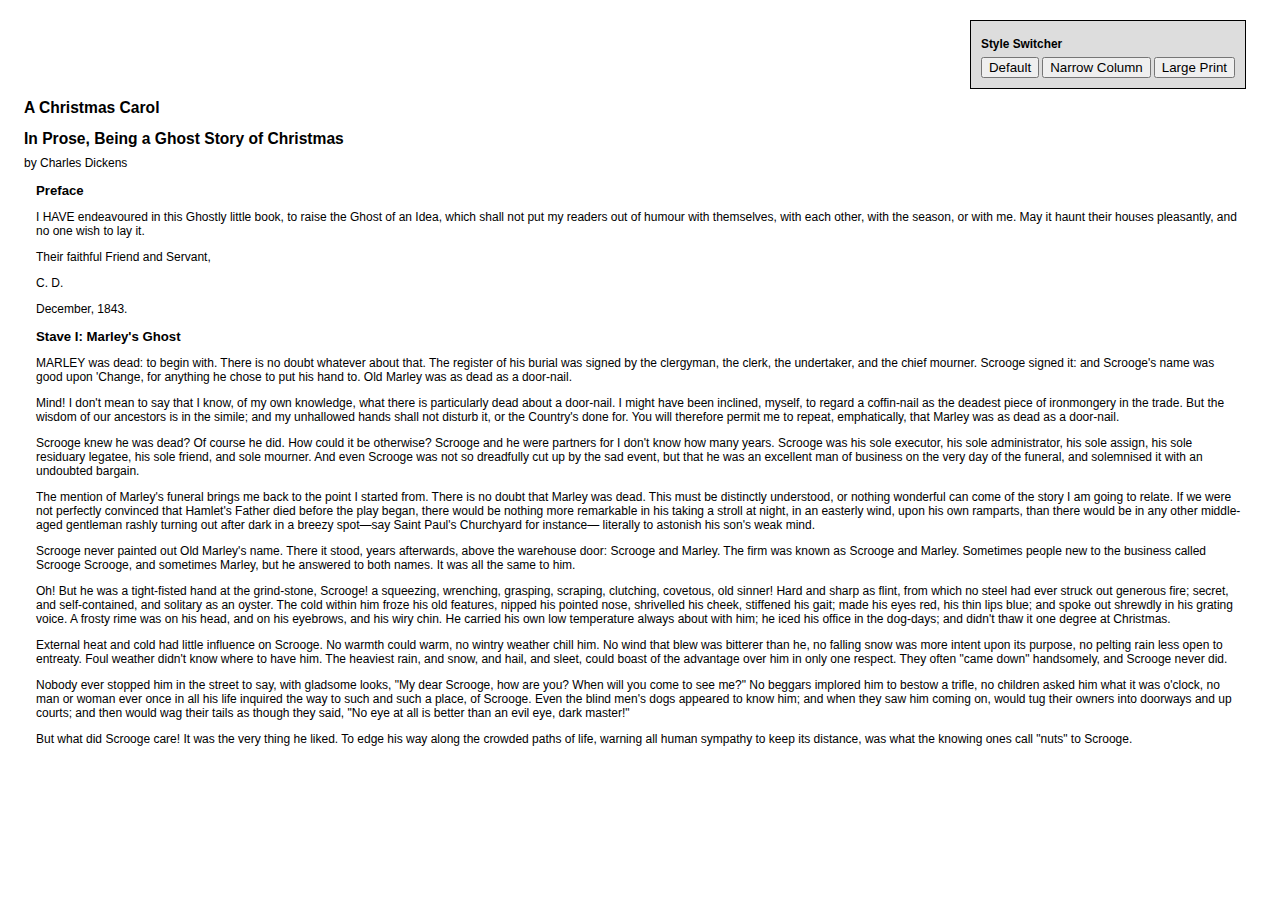
<file: Excercise 4/index.html>
<!DOCTYPE html>

<html lang="en">
  <head>
    <meta charset="utf-8">
    <title>A Christmas Carol</title>

    <link rel="stylesheet" href="03.css" type="text/css" />

    <script src="jquery-3.6.0.min.js"></script>
    <script src="listings/3.1.js"></script>
  </head>
  <body>
    <div id="container">

      <div id="switcher" class="switcher">
        <h3>Style Switcher</h3>
        <button id="switcher-default">
          Default
        </button>
        <button id="switcher-narrow">
          Narrow Column
        </button>
        <button id="switcher-large">
          Large Print
        </button>
      </div>

      <div id="header">
        <h2>A Christmas Carol</h2>
        <h2 class="subtitle">In Prose, Being a Ghost Story of Christmas</h2>
        <div class="author">by Charles Dickens</div>
      </div>

      <div class="chapter" id="chapter-preface">
        <h3 class="chapter-title">Preface</h3>
        <p>I HAVE endeavoured in this Ghostly little book, to raise the Ghost of an Idea, which shall not put my readers out of humour with themselves, with each other, with the season, or with me.  May it haunt their houses pleasantly, and no one wish to lay it.</p>
        <p>Their faithful Friend and Servant,</p>
        <p>C. D.</p>
        <p>December, 1843.</p>
      </div>

      <div class="chapter" id="chapter-1">
        <h3 class="chapter-title">Stave I: Marley's Ghost</h3>
        <p>MARLEY was dead: to begin with. There is no doubt whatever about that. The register of his burial was signed by the clergyman, the clerk, the undertaker, and the chief mourner. Scrooge signed it: and Scrooge's name was good upon 'Change, for anything he chose to put his hand to. Old Marley was as dead as a door-nail.</p>
        <p>Mind! I don't mean to say that I know, of my own knowledge, what there is particularly dead about a door-nail. I might have been inclined, myself, to regard a coffin-nail as the deadest piece of ironmongery in the trade. But the wisdom of our ancestors is in the simile; and my unhallowed hands shall not disturb it, or the Country's done for. You will therefore permit me to repeat, emphatically, that Marley was as dead as a door-nail.</p>
        <p>Scrooge knew he was dead? Of course he did. How could it be otherwise? Scrooge and he were partners for I don't know how many years. Scrooge was his sole executor, his sole administrator, his sole assign, his sole residuary legatee, his sole friend, and sole mourner. And even Scrooge was not so dreadfully cut up by the sad event, but that he was an excellent man of business on the very day of the funeral, and solemnised it with an undoubted bargain.</p>
        <p>The mention of Marley's funeral brings me back to the point I started from. There is no doubt that Marley was dead. This must be distinctly understood, or nothing wonderful can come of the story I am going to relate. If we were not perfectly convinced that Hamlet's Father died before the play began, there would be nothing more remarkable in his taking a stroll at night, in an easterly wind, upon his own ramparts, than there would be in any other middle-aged gentleman rashly turning out after dark in a breezy spot&mdash;say Saint Paul's Churchyard for instance&mdash; literally to astonish his son's weak mind.</p>
        <p>Scrooge never painted out Old Marley's name. There it stood, years afterwards, above the warehouse door: Scrooge and Marley. The firm was known as Scrooge and Marley. Sometimes people new to the business called Scrooge Scrooge, and sometimes Marley, but he answered to both names. It was all the same to him.</p>
        <p>Oh! But he was a tight-fisted hand at the grind-stone, Scrooge! a squeezing, wrenching, grasping, scraping, clutching, covetous, old sinner! Hard and sharp as flint, from which no steel had ever struck out generous fire; secret, and self-contained, and solitary as an oyster. The cold within him froze his old features, nipped his pointed nose, shrivelled his cheek, stiffened his gait; made his eyes red, his thin lips blue; and spoke out shrewdly in his grating voice. A frosty rime was on his head, and on his eyebrows, and his wiry chin. He carried his own low temperature always about with him; he iced his office in the dog-days; and didn't thaw it one degree at Christmas.</p>
        <p>External heat and cold had little influence on Scrooge. No warmth could warm, no wintry weather chill him. No wind that blew was bitterer than he, no falling snow was more intent upon its purpose, no pelting rain less open to entreaty. Foul weather didn't know where to have him. The heaviest rain, and snow, and hail, and sleet, could boast of the advantage over him in only one respect. They often "came down" handsomely, and Scrooge never did.</p>
        <p>Nobody ever stopped him in the street to say, with gladsome looks, "My dear Scrooge, how are you? When will you come to see me?" No beggars implored him to bestow a trifle, no children asked him what it was o'clock, no man or woman ever once in all his life inquired the way to such and such a place, of Scrooge. Even the blind men's dogs appeared to know him; and when they saw him coming on, would tug their owners into doorways and up courts; and then would wag their tails as though they said, "No eye at all is better than an evil eye, dark master!"</p>
        <p>But what did Scrooge care! It was the very thing he liked. To edge his way along the crowded paths of life, warning all human sympathy to keep its distance, was what the knowing ones call "nuts" to Scrooge.</p>
        </div>
    </div>
  </body>
</html>
</file>
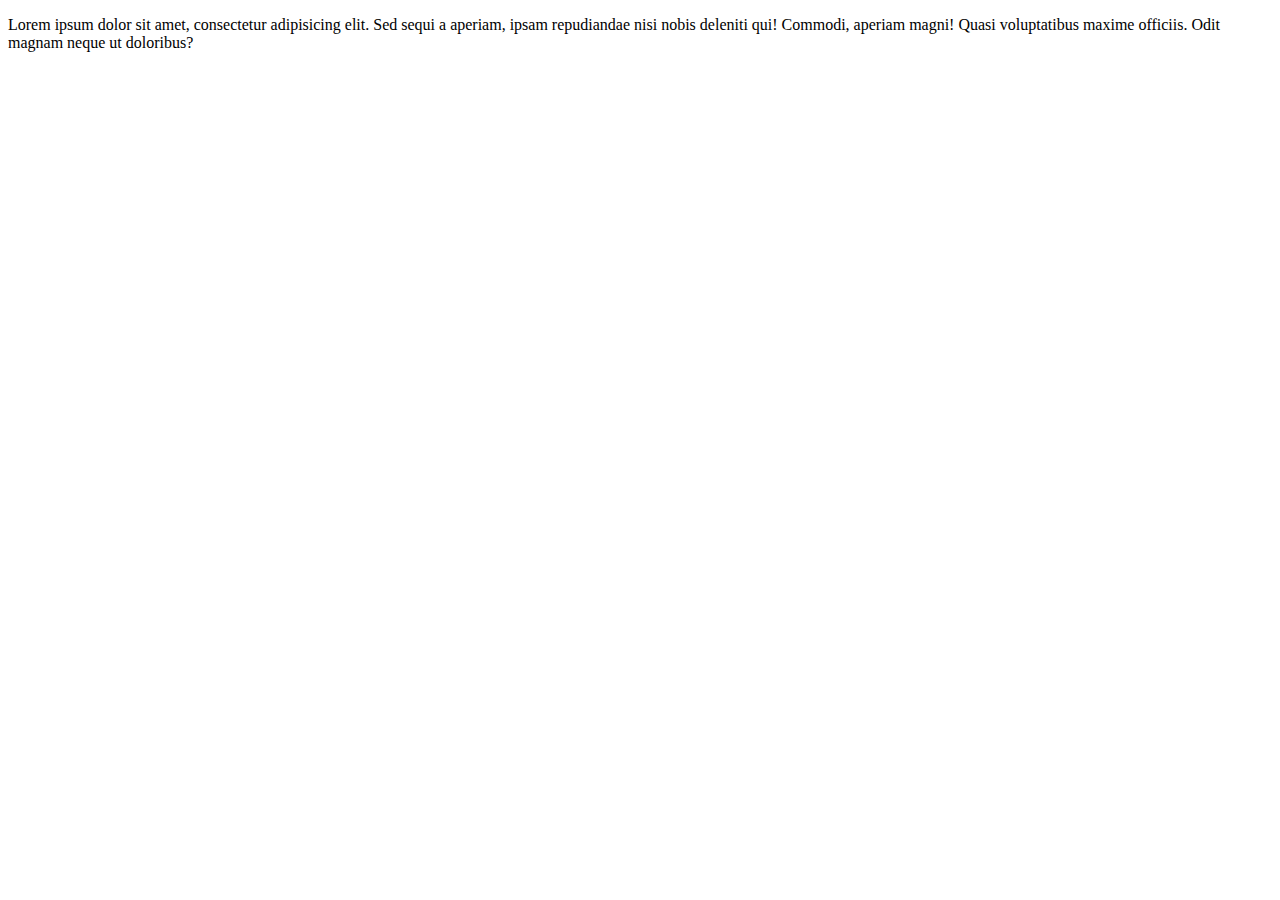
<file: intro-jquery.html>
<!DOCTYPE html>
<html lang="en">
<head>
    <meta charset="UTF-8">
    <meta http-equiv="X-UA-Compatible" content="IE=edge">
    <meta name="viewport" content="width=device-width, initial-scale=1.0">
    <title>JQuery</title>
</head>
<body>
    <p id="parrafo1">Lorem ipsum dolor sit amet, consectetur adipisicing elit. Sed sequi a aperiam, ipsam repudiandae nisi nobis deleniti qui! Commodi, aperiam magni! Quasi voluptatibus maxime officiis. Odit magnam neque ut doloribus?</p>

    <script src="./libs/jquery-3.6.0.min.js"></script>
    <script>
        $(document).ready(function(){
            $("#parrafo1").click(function(){
                $(this).hide();
            });
        });
    </script>
</body>
</html>
</file>
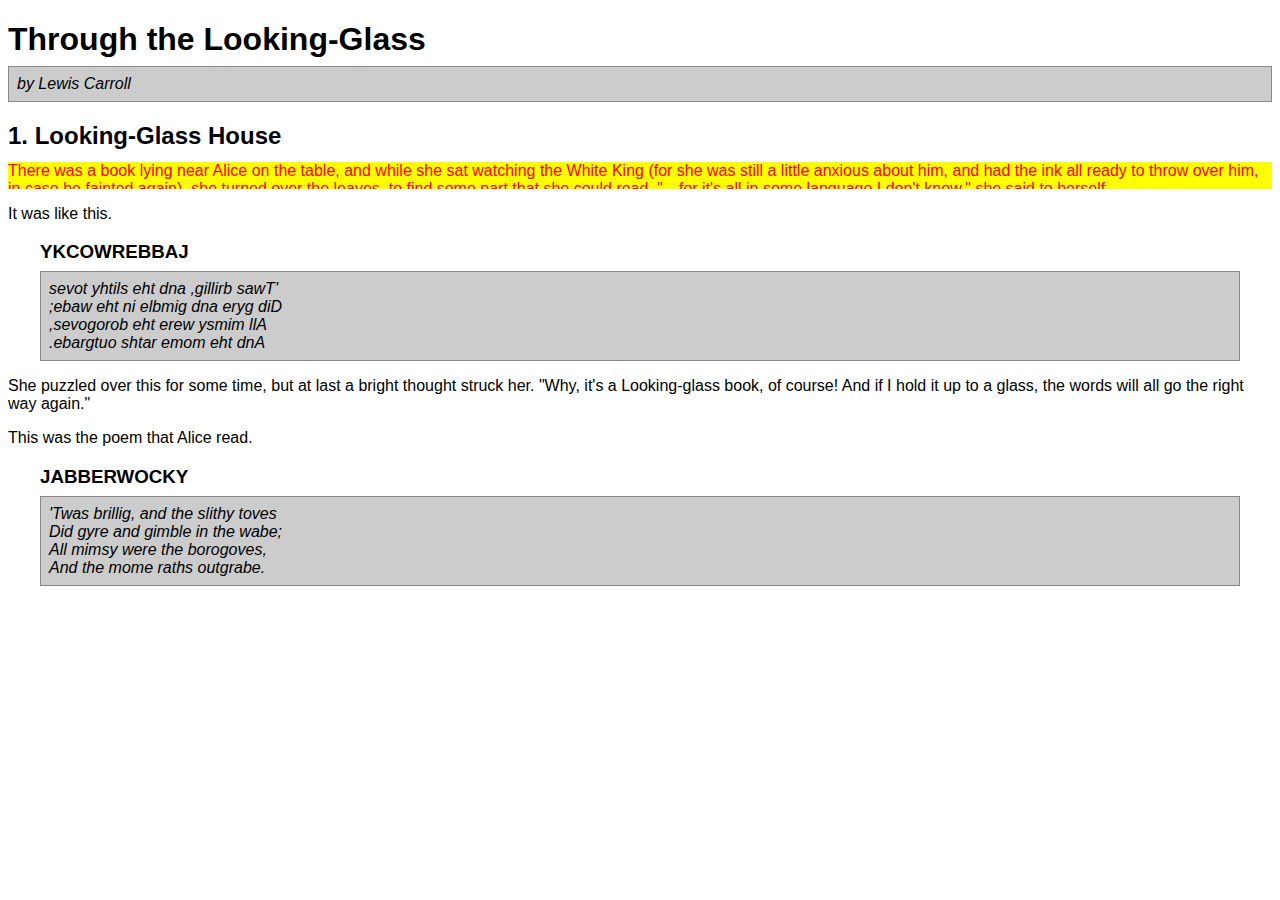
<file: Excercise 1/exercise1.html>
<!DOCTYPE html>
<html lang="en">

<head>
    <meta charset="utf-8">
    <title>Through the Looking-Glass</title>
    <link rel="stylesheet" href="stylesheet.css">
    <script src="./libs/jquery-3.6.0.min.js"></script>
    <script src="script.js"></script>
</head>

<body>
    <h1>Through the Looking-Glass</h1>
    <div class="author">by Lewis Carroll</div>
    <div class="chapter" id="chapter-1">
        <h2 class="chapter-title">1. Looking-Glass House</h2>
        <p id="paragraph1">There was a book lying near Alice on the table,
            and while she sat watching the White King (for she
            was still a little anxious about him, and had the
            ink all ready to throw over him, in case he fainted
            again), she turned over the leaves, to find some
            part that she could read, <span class="spoken">
                "&mdash;for it's all in some language I don't know,"
            </span> she said to herself.</p>
        <p>It was like this.</p>
        <div class="poem">
            <h3 class="poem-title">YKCOWREBBAJ</h3>
            <div class="poem-stanza">
                <div>sevot yhtils eht dna ,gillirb sawT'</div>
                <div>;ebaw eht ni elbmig dna eryg diD</div>
                <div>,sevogorob eht erew ysmim llA</div>
                <div>.ebargtuo shtar emom eht dnA</div>
            </div>
        </div>
        <p>She puzzled over this for some time, but at last
            a bright thought struck her. <span class="spoken">
                "Why, it's a Looking-glass book, of course! And if
                I hold it up to a glass, the words will all go the
                right way again."</span></p>
        <p>This was the poem that Alice read.</p>
        <div class="poem">
            <h3 class="poem-title">JABBERWOCKY</h3>
            <div class="poem-stanza">
                <div>'Twas brillig, and the slithy toves</div>
                <div>Did gyre and gimble in the wabe;</div>
                <div>All mimsy were the borogoves,</div>
                <div>And the mome raths outgrabe.</div>
            </div>
        </div>
    </div>
</body>

</html>
</file>
<file: Excercise 4/03.css>
/***************************************
   Default Styles
************************************** */

html, body {
  margin: 0;
  padding: 0;
}

body {
  font: 62.5% Verdana, Helvetica, Arial, sans-serif;
  color: #000;
  background: #fff;
}
#container {
  font-size: 1.2em;
  margin: 10px 2em;
}

h1 {
  font-size: 2.5em;
  margin-bottom: 0;
}

h2 {
  font-size: 1.3em;
  margin-bottom: .5em;
}
h3 {
  font-size: 1.1em;
  margin-bottom: 0;
}

code {
  font-size: 1.2em;
}

a {
  color: #06581f;
}


/***************************************
   Chapter Styles
************************************** */

.poem {
  margin: 0 5em;
}
.chapter {
  margin: 1em;
}
.switcher {
  float: right;
  background-color: #ddd;
  border: 1px solid #000;
  margin: 10px;
  padding: 10px;
  font-size: .9em;
}
.switcher h3 {
  margin: .5em 0;
}

#header {
  clear: both;
}

body.large .chapter {
  font-size: 1.5em;
}

body.narrow .chapter {
  width: 250px;
}

.selected {
  font-weight: bold;
}

.hidden {
  display: none;
}

.hover {
  cursor: pointer;
  background-color: #afa;
}
</file>
<file: Excercise 1/stylesheet.css>
body {
    background-color: #fff;
    color: #000;
    font-family: Helvetica, Arial, sans-serif;
}
h1, h2, h3 {
    margin-bottom: .2em;
}
.poem {
    margin: 0 2em;
}
.highlight {
    background-color: #ccc;
    border: 1px solid #888;
    font-style: italic;
    margin: 0.5em 0;
    padding: 0.5em;
}
</file>
